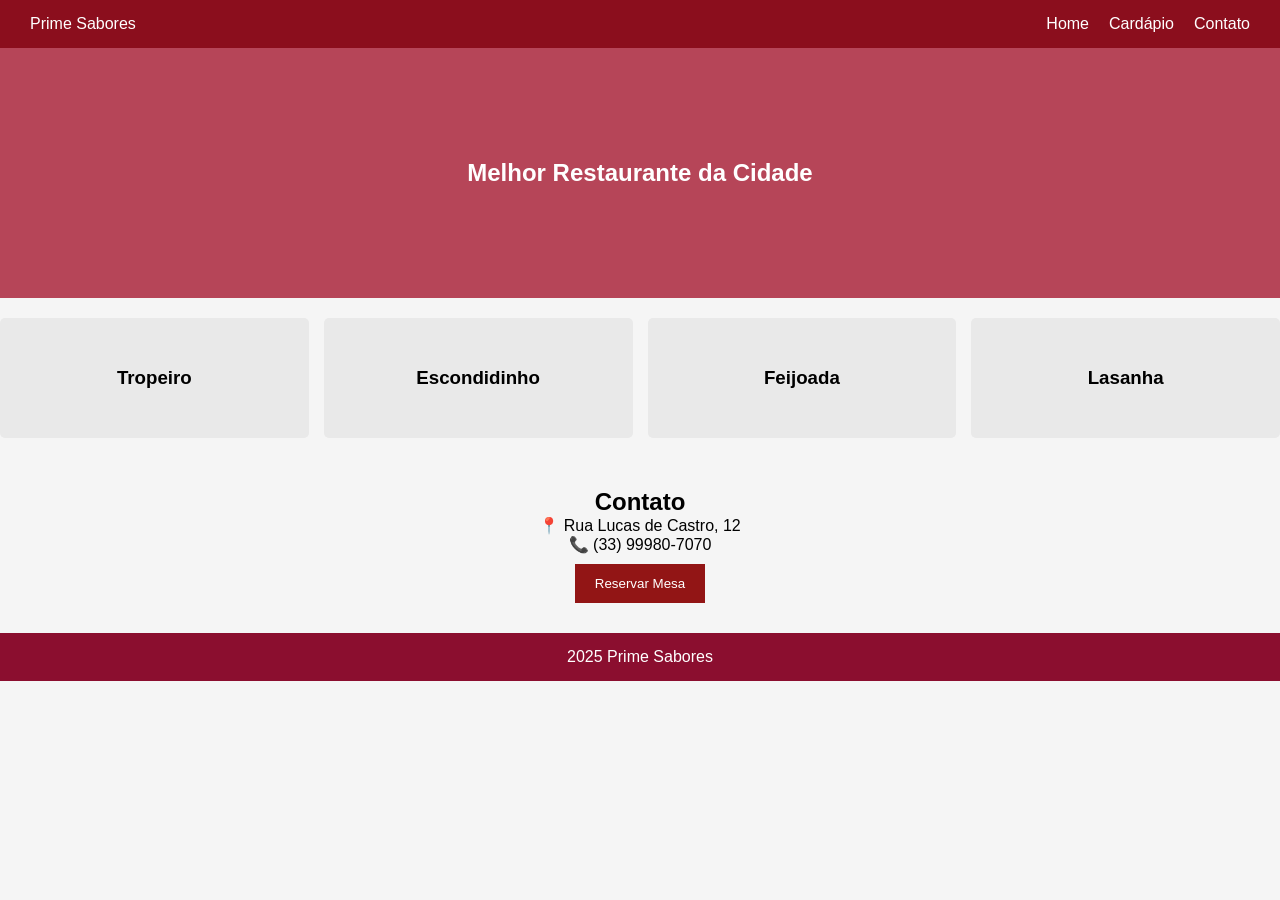
<file: index.html>
<!DOCTYPE html>
<html lang="pt-BR">
<head>
    <meta charset="UTF-8">
    <meta name="viewport" content="width=device-width, initial-scale=1.0">
    <title>Sabor Saboroso</title>
    <link rel="stylesheet" href="styles.css">
</head>
<body>

    <header>
        <div class="logo">Prime Sabores</div>

        <nav>
            <a href="#">Home</a>
            <a href="#">Cardápio</a>
            <a href="#">Contato</a>
        </nav>
    </header>

    <section class="banner">
        <h1>Melhor Restaurante da Cidade</h1>
    </section>

    <section class="pratos">

        <div class="card">
            <h3>Tropeiro</h3>
        </div>

        <div class="card">
            <h3>Escondidinho</h3>
        </div>

        <div class="card">
            <h3>Feijoada</h3>
        </div>

        <div class="card">
            <h3>Lasanha</h3>
        </div>

    </section>

    <section class="contato">
        <h2>Contato</h2>
        <p>📍 Rua Lucas de Castro, 12</p>
        <p>📞 (33) 99980-7070</p>

        <button>Reservar Mesa</button>
    </section>

    <footer>
         2025 Prime Sabores
    </footer>

</body>
</html>
</file>
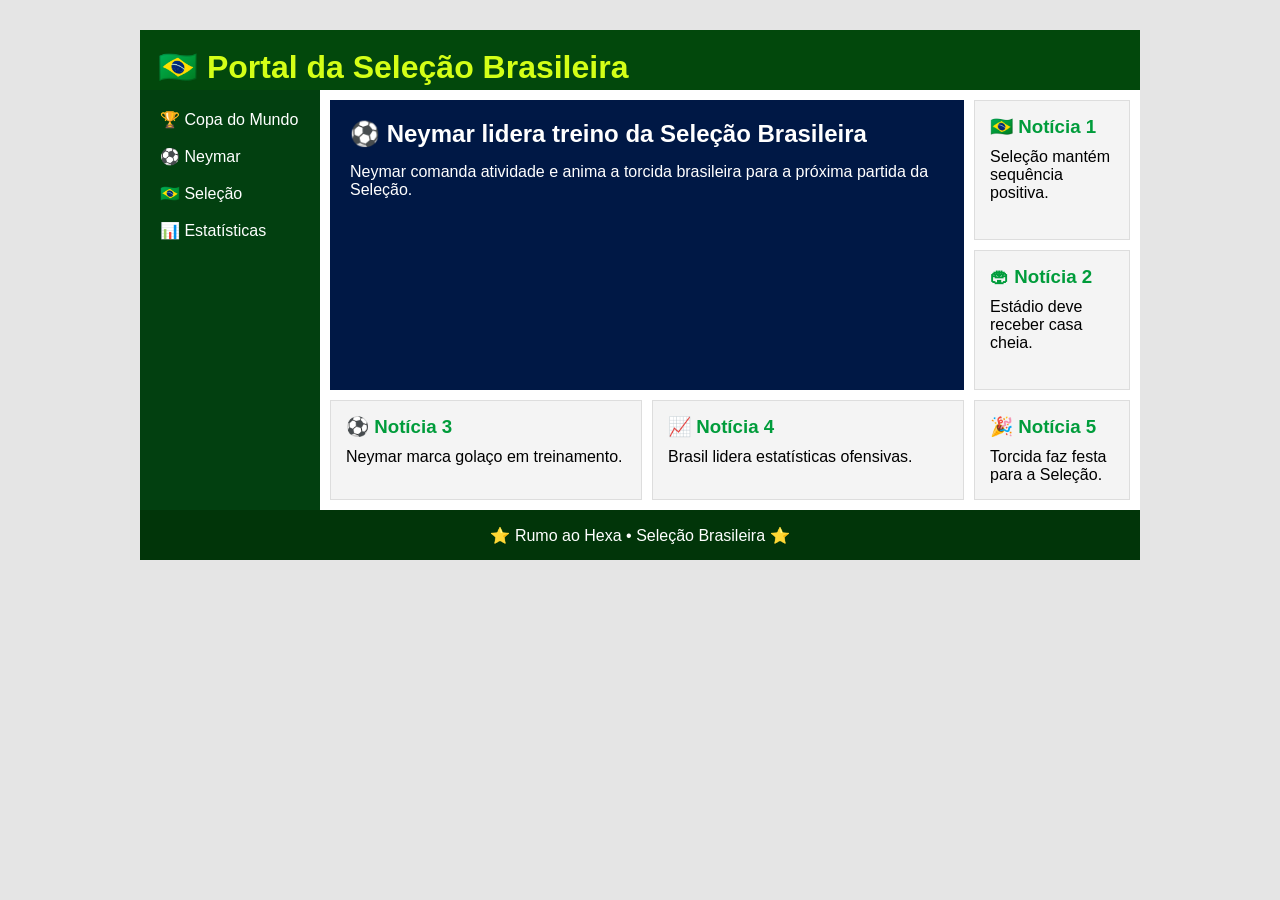
<file: indext.html>
<!DOCTYPE html>
<html lang="pt-BR">
<head>
    <meta charset="UTF-8">
    <meta name="viewport" content="width=device-width, initial-scale=1.0">
    <title>Portal da Seleção Brasileira</title>
    <link rel="stylesheet" href="style.css">
</head>
<body>

<div class="container">

    <header class="header">
        <h1>🇧🇷 Portal da Seleção Brasileira</h1>
    </header>

    <aside class="menu">
        <ul>
            <li>🏆 Copa do Mundo</li>
            <li>⚽ Neymar</li>
            <li>🇧🇷 Seleção</li>
            <li>📊 Estatísticas</li>
        </ul>
    </aside>

    <main class="conteudo">

        <div class="principal">
            <h2>⚽ Neymar lidera treino da Seleção Brasileira</h2>
            <p>
                Neymar comanda atividade e anima a torcida brasileira
                para a próxima partida da Seleção.
            </p>
        </div>

        <div class="card">
            <h3>🇧🇷 Notícia 1</h3>
            <p>Seleção mantém sequência positiva.</p>
        </div>

        <div class="card">
            <h3>🏟 Notícia 2</h3>
            <p>Estádio deve receber casa cheia.</p>
        </div>

        <div class="card">
            <h3>⚽ Notícia 3</h3>
            <p>Neymar marca golaço em treinamento.</p>
        </div>

        <div class="card">
            <h3>📈 Notícia 4</h3>
            <p>Brasil lidera estatísticas ofensivas.</p>
        </div>

        <div class="card">
            <h3>🎉 Notícia 5</h3>
            <p>Torcida faz festa para a Seleção.</p>
        </div>

    </main>

    <footer class="footer">
        ⭐ Rumo ao Hexa • Seleção Brasileira ⭐
    </footer>

</div>

</body>
</html>
</file>
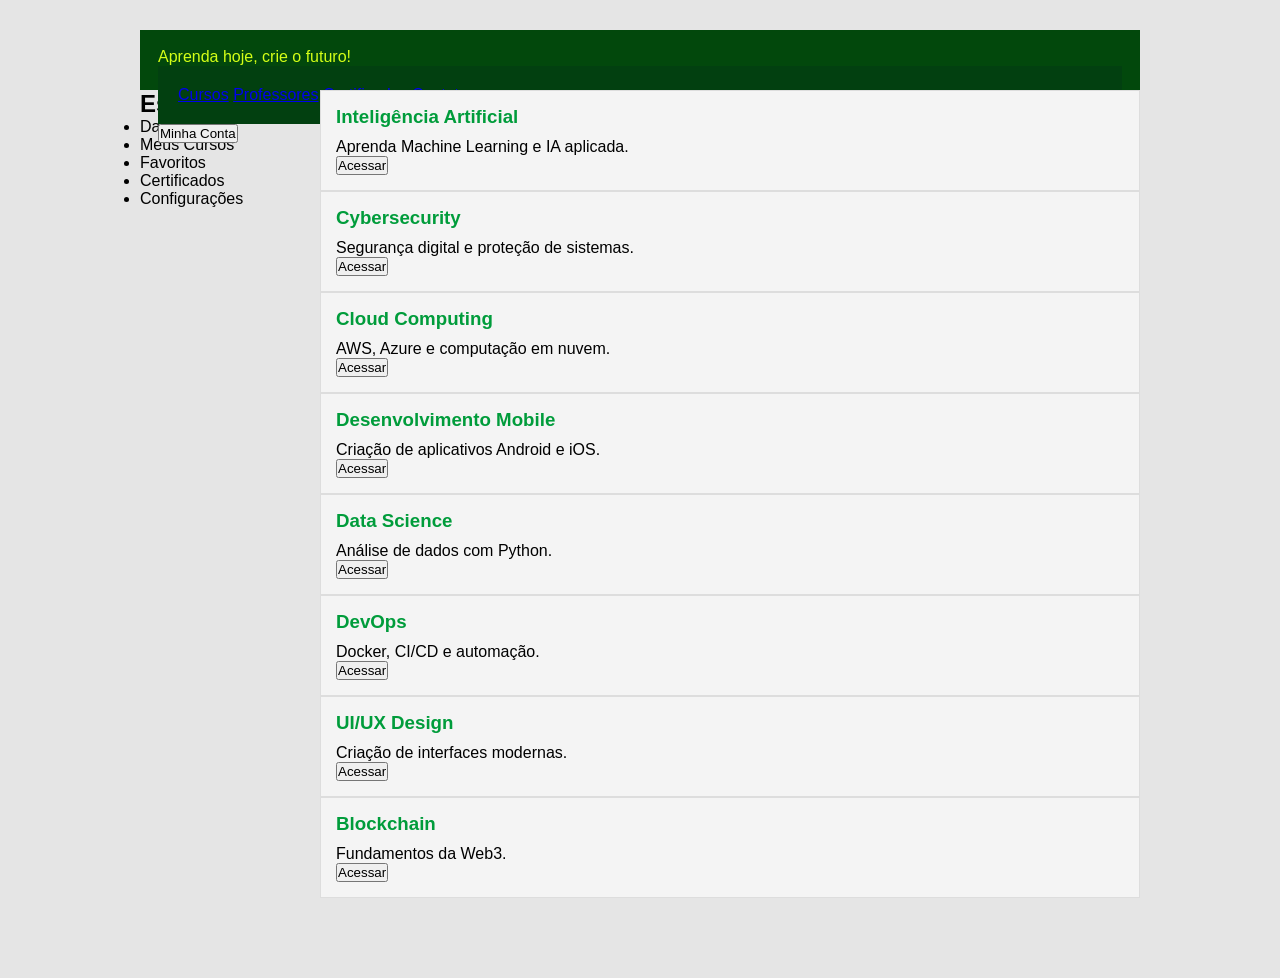
<file: INDEXT.html>
<!DOCTYPE html>
<html lang="pt-BR">
<head>
    <meta charset="UTF-8">
    <meta name="viewport" content="width=device-width, initial-scale=1.0">
    <title>Tech Academy</title>

    <link rel="stylesheet" href="style.css">
</head>
<body>

<div class="container">

    <aside class="sidebar">
        <h2>Escola Digital</h2>

        <ul>
            <li>Dashboard</li>
            <li>Meus Cursos</li>
            <li>Favoritos</li>
            <li>Certificados</li>
            <li>Configurações</li>
        </ul>
    </aside>

    <header class="header">
        <div class="logo">Aprenda hoje, crie o futuro!</div>

        <nav class="menu">
            <a href="#">Cursos</a>
            <a href="#">Professores</a>
            <a href="#">Certificados</a>
            <a href="#">Contato</a>
        </nav>

        <button class="perfil">Minha Conta</button>
    </header>

    <main class="main">

        <div class="cursos">

            <div class="card">
                <div class="imagem"></div>
                <h3>Inteligência Artificial</h3>
                <p>Aprenda Machine Learning e IA aplicada.</p>
                <button>Acessar</button>
            </div>

            <div class="card">
                <div class="imagem"></div>
                <h3>Cybersecurity</h3>
                <p>Segurança digital e proteção de sistemas.</p>
                <button>Acessar</button>
            </div>

            <div class="card">
                <div class="imagem"></div>
                <h3>Cloud Computing</h3>
                <p>AWS, Azure e computação em nuvem.</p>
                <button>Acessar</button>
            </div>

            <div class="card">
                <div class="imagem"></div>
                <h3>Desenvolvimento Mobile</h3>
                <p>Criação de aplicativos Android e iOS.</p>
                <button>Acessar</button>
            </div>

            <div class="card">
                <div class="imagem"></div>
                <h3>Data Science</h3>
                <p>Análise de dados com Python.</p>
                <button>Acessar</button>
            </div>

            <div class="card">
                <div class="imagem"></div>
                <h3>DevOps</h3>
                <p>Docker, CI/CD e automação.</p>
                <button>Acessar</button>
            </div>

            <div class="card">
                <div class="imagem"></div>
                <h3>UI/UX Design</h3>
                <p>Criação de interfaces modernas.</p>
                <button>Acessar</button>
            </div>

            <div class="card">
                <div class="imagem"></div>
                <h3>Blockchain</h3>
                <p>Fundamentos da Web3.</p>
                <button>Acessar</button>
            </div>

        </div>

    </main>

</div>

</body>
</html>
</file>
<file: styles.css>
*{
    margin: 0;
    padding: 0;
    box-sizing: border-box;
    font-family: Arial, Helvetica, sans-serif;
}

body{
    background: #f5f5f5;
}

.container{
    width: 90%;
    max-width: 1200px;
    margin: auto;
}

header{
    background: #8b0e1d;
    color: white;

    display: flex;
    justify-content: space-between;
    align-items: center;

    padding: 15px 30px;
}

nav{
    display: flex;
    gap: 20px;
}

nav a{
    color: white;
    text-decoration: none;
}

/* BANNER */
.banner{
    background: #b64558;
    color: white;

    height: 250px;

    display: flex;
    justify-content: center;
    align-items: center;

    text-align: center;
}

.pratos{
    display: grid;
    grid-template-columns: repeat(4, 1fr);
    gap: 15px;

    padding: 20px 0;
}

.card{
    background: #e9e9e9;
    height: 120px;

    display: flex;
    justify-content: center;
    align-items: center;

    border-radius: 5px;
}

.contato{
    text-align: center;
    padding: 30px 0;
}

button{
    margin-top: 10px;
    padding: 12px 20px;
    background: #921515;
    color: white;
    border: none;
    cursor: pointer;
}

footer{
    background: #8b0e2f;
    color: white;

    text-align: center;
    padding: 15px;
}


@media (max-width: 768px){

    header{
        flex-direction: column;
        gap: 10px;
        text-align: center;
    }

    nav{
        flex-direction: row;
        flex-wrap: wrap;
        justify-content: center;
    }

    .banner{
        height: 180px;
        padding: 10px;
    }

    .pratos{
        grid-template-columns: repeat(2, 1fr);
        gap: 10px;
    }

    .contato{
        padding: 20px 0;
    }
}

@media (max-width: 480px){

    nav{
        flex-direction: column;
        gap: 10px;
    }

    .banner{
        height: 150px;
        font-size: 14px;
    }

    .pratos{
        grid-template-columns: 1fr;
    }

    button{
        width: 100%;
    }

    .card{
        height: 100px;
    }
}
</file>
<file: style.css>
*{
    margin:0;
    padding:0;
    box-sizing:border-box;
    font-family:Arial, Helvetica, sans-serif;
}

body{
    background:#e5e5e5;
    padding:30px;
}

.container{
    max-width:1000px;
    margin:auto;

    display:grid;

    grid-template-columns:180px 1fr;
    grid-template-rows:60px auto 50px;

    grid-template-areas:
    "header header"
    "menu conteudo"
    "footer footer";
}

.header{
    grid-area:header;
    background:#02480c;
    color:rgb(212, 255, 23);
    padding:18px;
}

/* MENU */
.menu{
    grid-area:menu;
    background:#024010;
    color:white;
    padding:20px;
}

.menu ul{
    list-style:none;
}

.menu li{
    margin-bottom:18px;
    cursor:pointer;
}

.menu li:hover{
    color:#ffdf00;
}

.conteudo{
    grid-area:conteudo;
    background:white;
    padding:10px;

    display:grid;

    grid-template-columns:2fr 2fr 1fr;
    grid-template-rows:140px 140px 100px;

    gap:10px;
}

.principal{
    background:#001845;
    color:white;

    padding:20px;

    grid-column:1 / 3;
    grid-row:1 / 3;
}

.principal h2{
    margin-bottom:15px;
}

.card{
    background:#f4f4f4;
    border:1px solid #ddd;
    padding:15px;
}

.card h3{
    color:#009c3b;
    margin-bottom:10px;
}

.footer{
    grid-area:footer;
    background:#013509;
    color:white;

    display:flex;
    justify-content:center;
    align-items:center;
}
</file>
